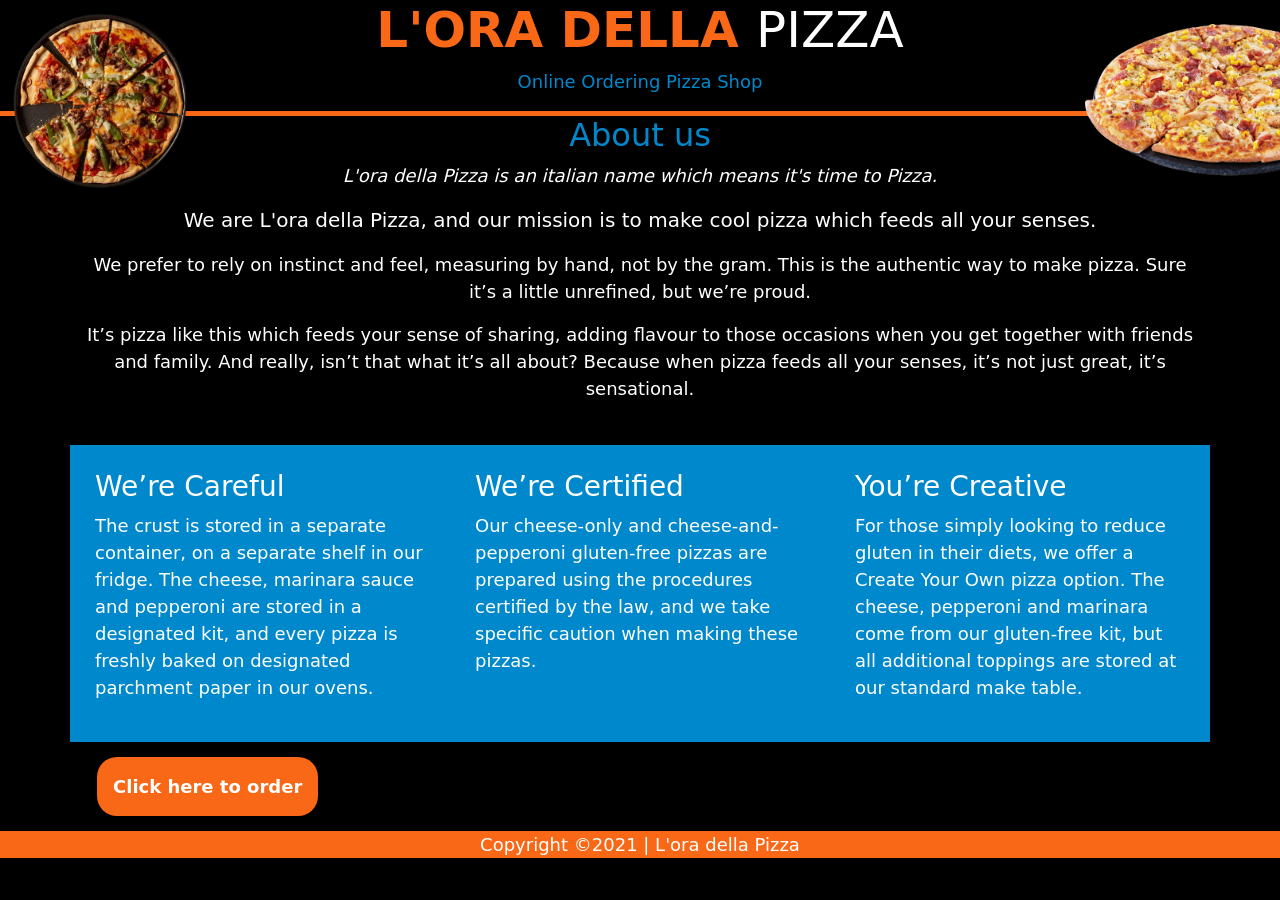
<file: index.html>
<!DOCTYPE html>
<html lang="en">
<head>
    <meta charset="UTF-8">
    <meta http-equiv="X-UA-Compatible" content="IE=edge">
    <meta name="viewport" content="width=device-width, initial-scale=1.0">
    <link href="https://cdn.jsdelivr.net/npm/bootstrap@5.0.0-beta2/dist/css/bootstrap.min.css" rel="stylesheet" integrity="sha384-BmbxuPwQa2lc/FVzBcNJ7UAyJxM6wuqIj61tLrc4wSX0szH/Ev+nYRRuWlolflfl" crossorigin="anonymous">
    <link rel="stylesheet" href="css/style.css">
    <title>L'ora della Pizza | Home</title>
</head>
<body>
    
    <header>
        <nav>
            <h1><span class="highlight">L'ora della </span>Pizza</h1>
            <p>Online Ordering Pizza Shop</p>
        </nav>
        <div id="images">
            <img src="images/pizza1.png" alt="pizza image" id="img1">
            <img src="images/pizza2.png" alt="pizza image" id="img2">
        </div>
    </header>

    <div class="container">
        <div class="text-center">
            <h2>About us</h2>
            <p><i>L'ora della Pizza is an italian name which means it's time to Pizza.</i></p>
            <p class="lead">We are L'ora della Pizza, and our mission is to make cool pizza which feeds all your senses.</p>
            <p>We prefer to rely on instinct and feel, measuring by hand, not by the gram. This is the authentic way to make pizza. Sure it’s a little unrefined, but we’re proud.</p>
            <p>It’s pizza like this which feeds your sense of sharing, adding flavour to those occasions when you get together with friends and family. And really, isn’t that what it’s all about? Because when pizza feeds all your senses, it’s not just great, it’s sensational.</p>
        </div>
    </div>
    <br>

    <div class="container">
        <div class="row justify-content-left">
            <div class="col-md-4 box">
                <h3>We’re Careful</h3>
                <p>The crust is stored in a separate container, on a separate shelf in our fridge. The cheese, marinara sauce and pepperoni are stored in a designated kit, and every pizza is freshly baked on designated parchment paper in our ovens.</p>
            </div>
            <div class="col-md-4 box">
                <h3>We’re Certified</h3>
                <p>Our cheese-only and cheese-and-pepperoni gluten-free pizzas are prepared using the procedures certified by the law, and we take specific caution when making these pizzas.</p>
            </div>
            <div class="col-md-4 box">
                <h3>You’re Creative</h3>
                <p>For those simply looking to reduce gluten in their diets, we offer a Create Your Own pizza option. The cheese, pepperoni and marinara come from our gluten-free kit, but all additional toppings are stored at our standard make table.</p>
            </div>
        </div>
    </div>

    <div class="container">
        <a href="order.html" class="button">Click here to order</a>
    </div>

    <footer>
        Copyright &copy;2021 | L'ora della Pizza
    </footer>

    <script src="https://cdn.jsdelivr.net/npm/bootstrap@5.0.0-beta2/dist/js/bootstrap.bundle.min.js" integrity="sha384-b5kHyXgcpbZJO/tY9Ul7kGkf1S0CWuKcCD38l8YkeH8z8QjE0GmW1gYU5S9FOnJ0" crossorigin="anonymous"></script>
    <script src="js/jquery-3.5.1.js"></script>
    <script src="js/all.js"></script>
    <script src="js/script.js"></script>
</body>
</html>
</file>
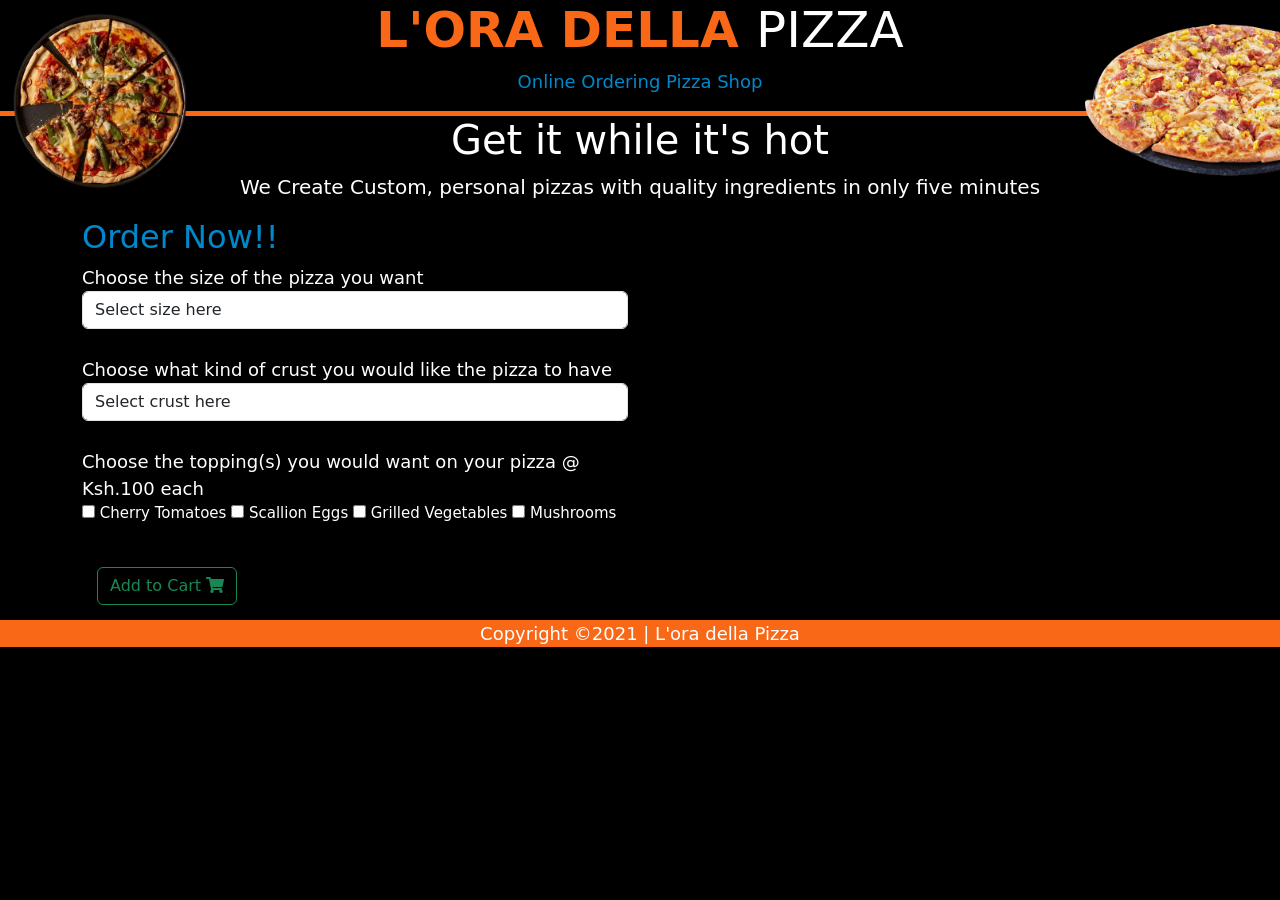
<file: order.html>
<!DOCTYPE html>
<html lang="en">
<head>
    <meta charset="UTF-8">
    <meta http-equiv="X-UA-Compatible" content="IE=edge">
    <meta name="viewport" content="width=device-width, initial-scale=1.0">
    <link href="https://cdn.jsdelivr.net/npm/bootstrap@5.0.0-beta2/dist/css/bootstrap.min.css" rel="stylesheet" integrity="sha384-BmbxuPwQa2lc/FVzBcNJ7UAyJxM6wuqIj61tLrc4wSX0szH/Ev+nYRRuWlolflfl" crossorigin="anonymous">
    <link rel="stylesheet" href="css/style.css">
    <title>L'ora della Pizza | Order</title>
</head>
<body>

    <header>
        <nav>
            <h1><span class="highlight">L'ora della </span>Pizza</h1>
            <p>Online Ordering Pizza Shop</p>
        </nav>
        <div id="images">
            <img src="images/pizza1.png" alt="pizza image" id="img1">
            <img src="images/pizza2.png" alt="pizza image" id="img2">
        </div>
    </header>

    <div class="showcase">
        <div class="text-center">
            <h1>Get it while it's hot</h1>
            <p class="lead">We Create Custom, personal pizzas with quality ingredients in only five minutes</p>
        </div>
    </div>

    <div class="container">
        <div class="row">
            <div class="col-md-6">
                <h2>Order Now!!</h2>
                <form id="pizza">
                    <label for="size">Choose the size of the pizza you want</label>
                    <select class="form-control" id="size">
                        <option selected value="">Select size here</option>
                        <option value="large">Large @ Ksh.1200</option>
                        <option value="medium">Medium @ Ksh.800</option>
                        <option value="small">Small @ Ksh.650</option>
                    </select><br>
                    <label for="size">Choose what kind of crust you would like the pizza to have</label>
                    <select class="form-control" id="crust">
                        <option selected value="">Select crust here</option>
                        <option value="crispy"> Crispy @ Ksh.300</option>
                        <option value="stuffed">Stuffed @ Ksh.250</option>
                        <option value="glutten-free">Glutten-free @ Ksh.200</option>
                    </select><br>
                    <label for="toppings">Choose the topping(s) you would want on your pizza @ Ksh.100 each</label>
                    <div class="form-group top">
                        <input type="checkbox" name="topping" value="cherry-tomatoes"> Cherry Tomatoes
                        <input type="checkbox" name="topping" value="scallion-eggs"> Scallion Eggs
                        <input type="checkbox" name="topping" value="grilled-vegetables"> Grilled Vegetables
                        <input type="checkbox" name="topping" value="mushrooms"> Mushrooms
                    </div><br>
      
                  <button type="submit" class="btn btn-outline-success button2">Add to Cart  <i class="fas fa-shopping-cart"></i></button>
                </form>
              </div>

              <div class="col-md-6">
                <div class="cartWell">
                    <div id="show-cart">
                      <h2>Cart Checkout</h2>
                      <h4>Total: Ksh.<span class="total-cart"></span></h4>
                    </div>
                    <div>
                        <ol id="cart">
        
                        </ol>
                    </div>
                    <div id="show-pizza">
                        <p id="pizzaName">
                            <ul>
                                <li>Size: <span class="size"></span></li>
                                <li>Crust: <span class="crust"></span></li>
                                <li>Toppings: <span class="toppings"></span></li>
                                <li>Cost: Ksh.<span class="cost"></span></li>
                            </ul>
                        </p>
                    </div>
                    <button class="btn btn-outline-danger button2" id="checkout" >Checkout</button>
                    </div>

                    <div class="pickup-delivery">
                        <h4>Select a delivery Method</h4>
                        <p><strong>Pickup Station </strong>Ready for pickup immediately after placing an order</p>
                        <button type="button" class="btn btn-outline-primary button2" id="pickup">Pickup Station</button>
                        <p><strong>Express Delivery </strong> We offer express delivery within Nairobi at a cost of ksh.300</p>
                        <button type="button" class="btn btn-outline-primary button2" id="delivery">Delivery to your home or office  <i class="fas fa-truck"></i></button>
                    </div>

                    <div class="pickupNow">
                        <form id="pickupForm">
                            <div class="form-group">
                                <label for="name">Enter the full name of the person picking up the order</label>
                                <input type="text" placeholder="Name" class="form-control text-input" id="pickupName">
                            </div>
                            <button type="submit" class="btn btn-outline-success button2" id="button-pickup">Submit</button>
                        </form>
                        <a href="index.html" class="button">Home <i class="fas fa-home"></i></a>
                    </div>

                    <div class="deliveryNow">
                        <form id="deliveryForm">
                            <div class="form-group">
                                <label for="name">Enter Your Full Name</label>
                                <input type="text" placeholder="Name" id="deliveryName" class="form-control text-input" required>
                            </div>
                            <div class="form-group">
                                <label for="name">Enter Your Home or Office Address</label>
                                <input type="text" placeholder="Address" id="address" class="form-control text-input" required>
                            </div>
                            <button type="submit" class="btn btn-outline-success button2" id="submitDeliveryForm">Submit</button>
                        </form>
                        <a href="index.html" class="button">Home <i class="fas fa-home"></i></a>
                    </div>
              </div>
        </div>
    </div>

    <!-- Modal -->
    <div class="modal fade" id="modal" tabindex="-1" aria-labelledby="modalLabel" aria-hidden="true">
        <div class="modal-dialog">
            <div class="modal-content">
                <div class="modal-header">
                    <h5 class="modal-title" id="modalLabel">Message Received</h5>
                    <button type="button" class="btn-close" data-bs-dismiss="modal" aria-label="Close"></button>
                </div>
                <div class="modal-body" id="modal-body">
                 ...
                </div>
                <div class="modal-footer">
                <button type="button" class="btn btn-secondary" data-bs-dismiss="modal">OK</button>
                </div>
          </div>
        </div>
    </div>

    <footer>
        Copyright &copy;2021 | L'ora della Pizza
    </footer>
    
    <script src="https://cdn.jsdelivr.net/npm/bootstrap@5.0.0-beta2/dist/js/bootstrap.bundle.min.js" integrity="sha384-b5kHyXgcpbZJO/tY9Ul7kGkf1S0CWuKcCD38l8YkeH8z8QjE0GmW1gYU5S9FOnJ0" crossorigin="anonymous"></script>
    <script src="js/jquery-3.5.1.js"></script>
    <script src="js/all.js"></script>
    <script src="js/script.js"></script>
</body>
</html>
</file>
<file: css/style.css>
body{
    background-color: #000000;
    color: #ffffff;
    font-size: 18px;
    line-height: 1.5;
    margin: 0;
    padding: 0;
}



header{
    border-bottom: #f96816 5px solid;
}

.highlight{
    color:#f96816;
    font-weight: bold;
}

nav{
    text-align: center;
}

nav h1{
    text-transform: uppercase;
    font-size: 50px;
}

nav p{
    color: #0088cc;
}



#images{
    display: inline;
}

img{
    height: 199px;
    width: 199px;
}

#img1{
    position: absolute;
    top: 0%;
    left: 0;
}

#img2{
    position: absolute;
    top: 0%;
    right: 0;
}



.box{
    background-color: #0088cc;
    padding: 25px;
}



.button{
    padding: 1rem;
    background-color:#f96816;
    display: inline-block;
    text-decoration: none;
    color: #ffffff;
    font-weight: bold;
    border-radius: 20px;
    margin: 15px;
}


.button2{
    margin: 15px;
}



h2{
    color: #0088cc;
}



footer{
    text-align: center;
    background-color: #f96816;
}



.text-input{
    background-color: #000000;
}

.top{
    font-size: 15px;
}



#modal-body,
#modalLabel{
    color: #f96816;
}



.cartItem{
    color: #0088cc;
    cursor: pointer;
}

.cartItem:hover{
    color: #f96816;
    font-weight: bold;
}



.cartWell, 
.pickup-delivery, 
.pickupNow, 
.deliveryNow, 
#show-pizza {
    display: none;
}

@media screen and (max-width: 808px) {
    img{
        display: none;
    }
}
</file>
